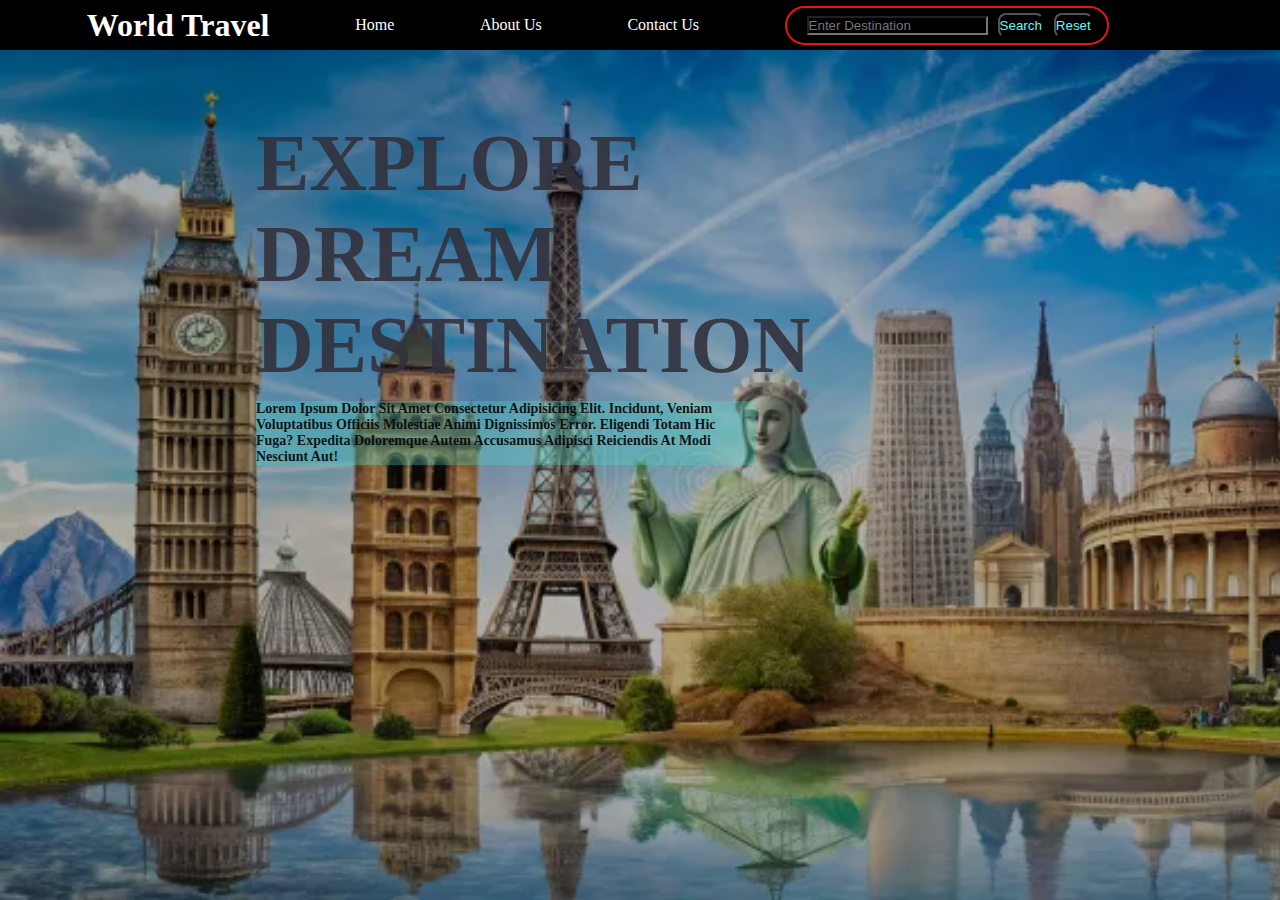
<file: index.html>
<!DOCTYPE html>
<html lang="en">
<head>
    <meta charset="UTF-8">
    <meta name="viewport" content="width=device-width, initial-scale=1.0">
    <title>My Travel</title>
    <link rel="stylesheet" href="style.css">
</head>
<body>
    
    <header>
        
       <div class="nav">
            <div class="leftnav">
                <h1>World Travel</h1>
            </div>
            <a href="index.html">Home</a>
            <a href="about.html">About Us</a>
            <a href="contact.html">Contact Us</a>
            <span>
                
                <input type="search" id="search" placeholder="Enter Destination">                
                <button onclick="searchContent()">Search</button>
                <button onclick="resetContent()">Reset</button>
                
            </span>
            <p id="searchResult"></p>
       </div>
       <br>
       <div class="left_content">
            <h1>Explore
                <br>
                Dream <br>
                Destination
            </h1>
            
       </div>
       <p id="parahome">Lorem ipsum dolor sit amet consectetur 
adipisicing elit. Incidunt, veniam voluptatibus 
officiis molestiae animi dignissimos error. 
Eligendi totam hic fuga? Expedita doloremque
autem accusamus adipisci reiciendis at modi nesciunt aut!</p>
    </header>
    <script src="java.js"></script>
</body>
</html>
</file>
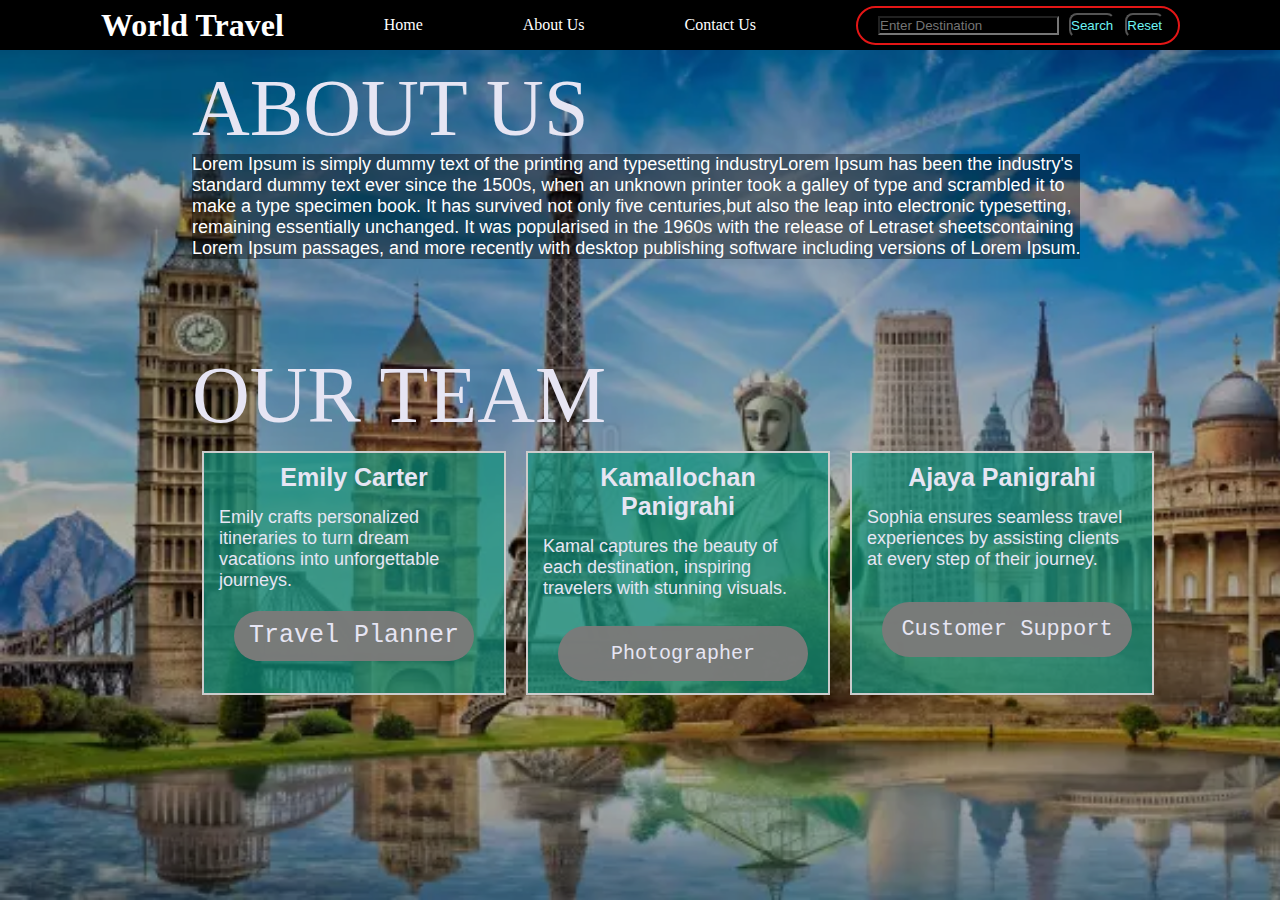
<file: about.html>
<!DOCTYPE html>
<html lang="en">
<head>
    <meta charset="UTF-8">
    <meta name="viewport" content="width=device-width, initial-scale=1.0">
    <title>About</title>
    <link rel="stylesheet" href="style.css">
</head>
<body>
    <header>
        
        <div class="nav">
            <div class="leftnav">
                <h1>World Travel</h1>
            </div>
            <a href="index.html">Home</a>
            <a href="about.html">About Us</a>
            <a href="contact.html">Contact Us</a>
            <span>
                
                <input type="search" id="search" placeholder="Enter Destination">                
                <button onclick="searchContent">Search</button>
                <button onclick="resetContent">Reset</button>
            </span>
           
       </div>
        <div id="aboutleftcontent">
            About Us
           <pre><p id="aboutpara">Lorem Ipsum is simply dummy text of the printing and typesetting industryLorem Ipsum has been the industry's 
standard dummy text ever since the 1500s, when an unknown printer took a galley of type and scrambled it to
make a type specimen book. It has survived not only five centuries,but also the leap into electronic typesetting,
remaining essentially unchanged. It was popularised in the 1960s with the release of Letraset sheetscontaining
Lorem Ipsum passages, and more recently with desktop publishing software including versions of Lorem Ipsum.</p></pre><br>
            Our 
            Team
            <div class="container">
                <div id="box">
                    <h6>Emily Carter</h6>
                    Emily crafts personalized itineraries to turn dream vacations into unforgettable journeys.
                    <br>
                    <p id="travelplanner">Travel Planner</p>
                </div><br>
                <div id="box">
                    <h6>Kamallochan Panigrahi</h6>
                    Kamal captures the beauty of each destination, inspiring travelers with stunning visuals.
                    <p id="photographer">Photographer</p>
                </div><br>
                <div id="box">
                    <h6>Ajaya Panigrahi</h6>
                    Sophia ensures seamless travel experiences by assisting clients at every step of their journey.
                    <p id="customersupport">Customer Support</p>
                </div>
            </div>
            
        </div>   
     </header>
     <script src="java.js"></script>
</body>
</html>
</file>
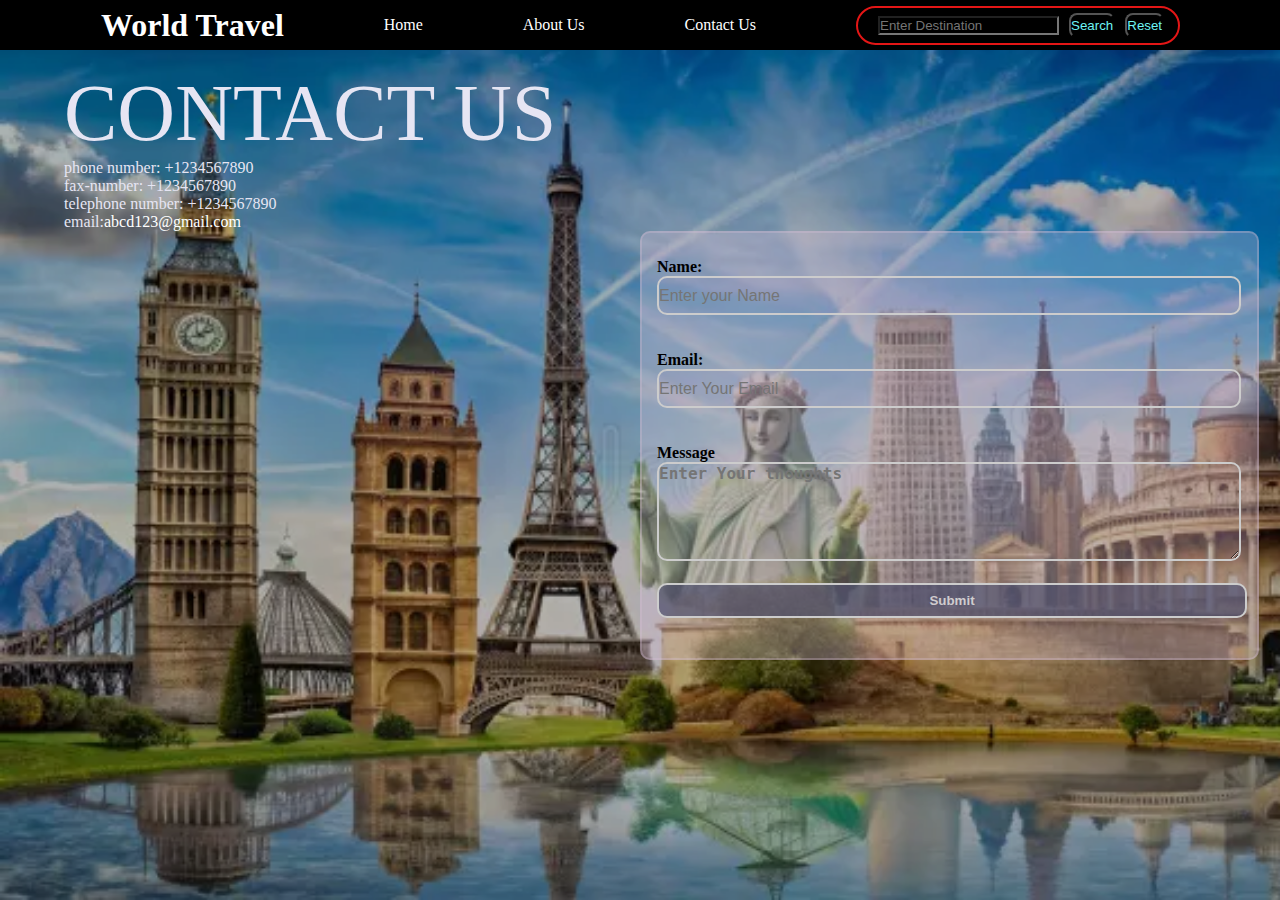
<file: contact.html>
<!DOCTYPE html>
<html lang="en">
<head>
    <meta charset="UTF-8">
    <meta name="viewport" content="width=device-width, initial-scale=1.0">
    <title>Contact</title>
    <link rel="stylesheet" href="style.css">
</head>
<body>
    
    <header>  
        <div class="nav">
            <div class="leftnav">
                <h1>World Travel</h1>
            </div>
            <a href="index.html">Home</a>
            <a href="about.html">About Us</a>
            <a href="contact.html">Contact Us</a>
            <span>               
                <input type="search" id="search" placeholder="Enter Destination">                
                <button onclick="searchContent">Search</button>
                <button onclick="resetContent">Reset</button>
            </span>           
        </div><br>
        <div id="contact">Contact Us
            <p id="number">Phone Number: +1234567890</p>
            <p id="number">Fax-Number: +1234567890</p>
            <p id="number">Telephone Number: +1234567890</p>
            <p id="number">Email:<a href="#">abcd123@gmail.com</a></p>
        </div>
        <div id="contactinformation">        
            <form>
                <label for="name">Name:</label><br>
                <input type="text" id="input" placeholder="Enter your Name" required><br><br>
                <label for="email">Email:</label><br>
                <input type="email" id="input" placeholder="Enter Your Email" required><br><br>
                <label for="message">Message</label><br>
                <textarea id="msg" placeholder="Enter Your thoughts" rows="5"></textarea><br><br>
                <input type="submit" id="btnsubmit">
            </form>
        </div>
    </header>
    <script src="java.js"></script>
</body>
</html>
</file>
<file: style.css>
*{
    margin: 0;
    padding: 0;
}
body{
    background-image: url(projectimage.webp);
    background-size: cover;
    background-repeat: no-repeat;
    height: auto;
}

header{
    background-color: #0000004D;
    height:900px;
    width: auto;
}

.nav{
    background-color: #000000;
    height: 50px;
    display: flex;
    align-items: center;
    justify-content: space-evenly;
}

.leftnav{
    display: inline-block;
    color: #ffffff;
    margin-left: 1px;
}

 a{
    text-decoration: none;
    color: #ffffff;
   
}
a:hover{
    color: orangered;
    text-align: justify;
    font-size: larger;
    font-weight: bold;
}



span{
    height: 35px;
    width: 300px;
    border: 2px solid rgb(228, 22, 22);
    border-radius: 25px;
    color: #ffffff;
    padding-left: 20px;
    display: flex;
    align-items: center;
}
span:hover{
    border: 3.8px solid yellowgreen;
}
button{
    height:25px;
    margin-left: 10px;
    background-color: transparent;
    color: rgb(110, 245, 245);
    border-radius: 7.9px;
}
#search{
    background-color: transparent;
    color: rgb(54, 226, 226);    
}

.left_content{
    font-size: 40px;
    color: rgba(51, 50, 61, 0.911);
    text-transform: uppercase;
    display: flex;
    align-items: center;
    margin-left: 20%;
    margin-top: 50px;
    width: fit-content;
    
}
#parahome{
    
    font-size: 14px;
    font-weight: bold;
    
    color:rgba(5, 5, 5, 0.911);
    width: 500px;
    font-family: Georgia, 'Times New Roman', Times, serif;
    background-color: rgba(64, 224, 208, 0.308);
    text-transform: capitalize;
    display: flex;
    align-items: center;
    margin-left: 20%;
    margin-top: 9.5px;
}

#aboutleftcontent{
    font-family: 'Franklin Gothic Medium';
    margin-left: 15%;
    margin-top: 1%;
    font-size:80px;
    color: rgb(230, 229, 243);
    text-transform: uppercase;
    display: inline-block;
}

#aboutpara{
    background-color:#00000065;
    color: #ffffff;
    text-shadow: #ffffff;
    text-transform: none;
    font-size: 18px;
    font-family: Arial, Helvetica, sans-serif;
    text-align:left;
    width: fit-content;   
}
h6{
    font-size:25px;
    text-align: center;
    padding-bottom: 15px;
}

.container{
    display: flex;
    margin-right: 20px;
    
}
#box{
    height: 230px;
    width: 270px;
    margin: 10px;
    border: 2px solid #ccc;
    position: relative;
    padding-top: 10px;
    padding-left: 15px;
    padding-right: 15px;
    background-color: rgba(13, 146, 126, 0.699);
    font-size: 18px;
    font-family: Arial, Helvetica, sans-serif;
    text-transform: none;
}

#box:hover{
    background-color: #000000;
    
    border: 2px solid rgb(238, 255, 0);
}
#travelplanner{
    background-color: rgba(122, 122, 121, 0.973);
    margin-top: 20px;
    height: 50px;    
    font-size: 25px;
    font-family: 'Courier New', Courier, monospace;
    border-radius: 80px;
    display: flex;
    justify-content: center;
    align-items: center;
    margin-left: 15px;
    margin-right: 15px;
}

#photographer{
    background-color: rgba(122, 122, 121, 0.973);
    margin-top: 10%;
    width: 250px;
    height: 55px;    
    font-size: 20px;
    font-family: 'Courier New', Courier, monospace;
    border-radius: 80px;
    display: flex;
    justify-content: center;
    align-items: center;
    margin-left: 15px;
    margin-right: 15px;
}
#customersupport{
    background-color: rgba(122, 122, 121, 0.973);
    margin-top: 12%;
    width: 250px;
    height: 55px;    
    font-size: 22px;
    font-family: 'Courier New', Courier, monospace;
    border-radius: 80px;
    display: flex;
    justify-content: center;
    align-items: center;
    margin-left: 15px;
    margin-right: 15px;
}
#contact{
    font-family: 'Franklin Gothic Medium';
    display: inline-block;
    align-items: center;
    margin-left: 5%;
    font-size:80px;
    color: rgb(230, 229, 243);
    text-transform: uppercase;
}
#number{
    font-size: medium;
    text-transform: lowercase;

}
#contactinformation{
    height: 400px;
    width: 600px;
    border: 2px solid black;
    padding-left: 15px;
    padding-top: 25px;
    display: inline-block;
    background-color: rgba(216, 191, 216, 0.322);
    border: 2px solid rgba(216, 191, 216, 0.322);
    border-radius: 10px;
    margin-left: 50%;
    
}

label{
    font-weight: bold;
    font-size: medium;
}
#input{
    height: 35px;
    width: 580px;
    display: flex;
    justify-content: space-evenly;
    background-color: rgba(238, 130, 238, 0.041);
    border: 2px solid #ccc;
    border-radius: 10px;
    font-size: medium;
    
}
#msg{
    width: 580px;
    border: 2px solid #ccc;
    border-radius:10px;
    color:#ffffff;
    font-weight: 600;
    font-size: large;
    background-color: transparent;
}
#btnsubmit{
    width: 590px;
    height: 35px;
    border: 2px solid #ccc;
    border-radius:10px;
    background-color: rgba(80, 80, 109, 0.733);
    color: rgba(240, 237, 233, 0.781);
    font-weight: bolder;
    
}
#btnsubmit:hover{
    background-color: rgb(50, 13, 216);
}
#searchResult{
    color: rgba(233, 219, 213, 0.774);
}

@media(width:600px){
    body{
        background-color: red;
    }
}
</file>
